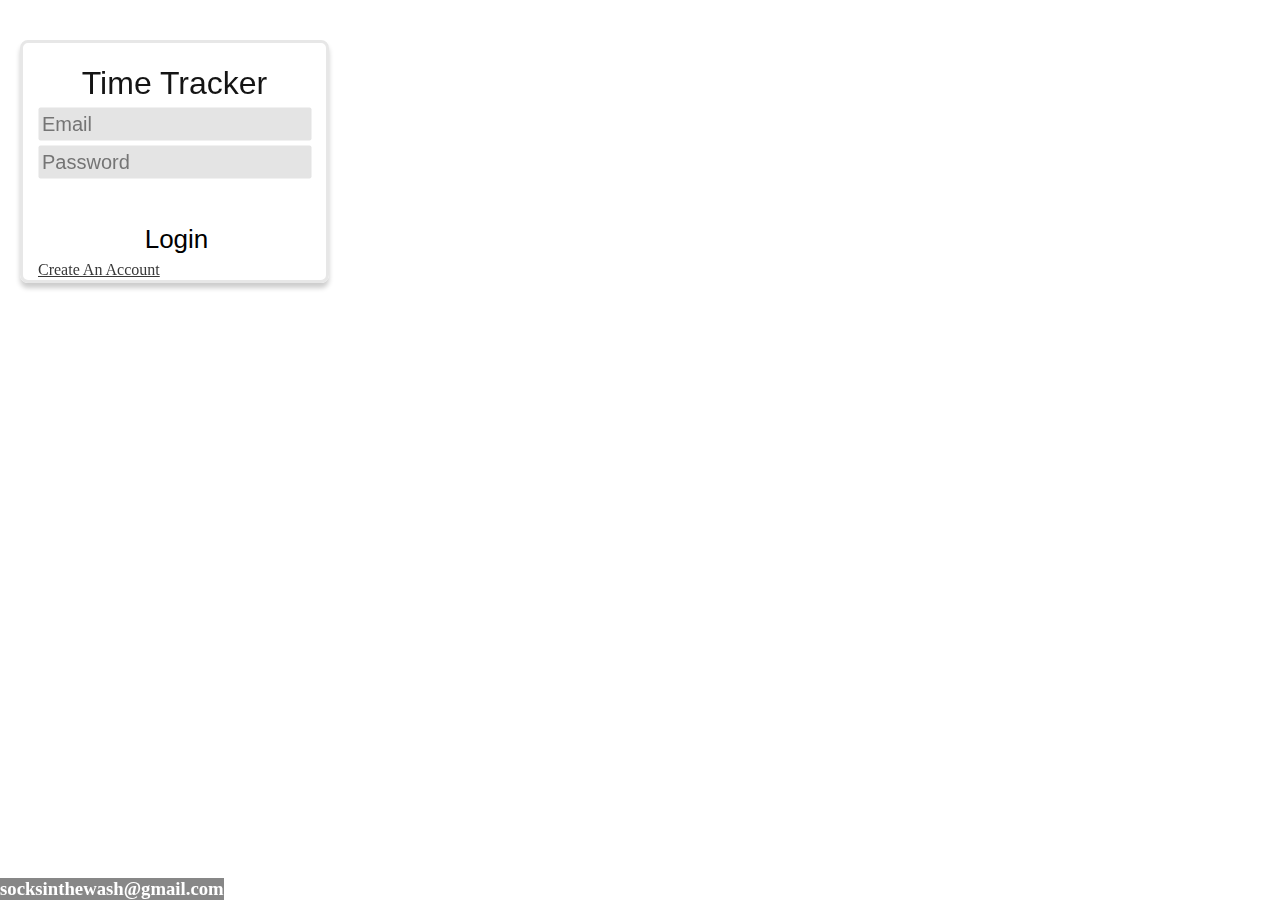
<file: public/index.html>
<!DOCTYPE html>
<html>
  <head>
    <title>Time Tracker</title>
    <meta name="viewport" content="width=device-width, initial-scale=1">
    <link rel="icon" href="favicon.ico" type="image/x-icon" />
    <link rel="stylesheet" href="style.css">
  </head>
  <body>
    
    <div class="island">
      <h1 style="color: #141414">Time Tracker</h1>
      <input class="centered input" type="text" placeholder="Email", id="inputEmail">
      <br>
      <input class="centered input" type="password" placeholder="Password", id="inputPass">
      <br>
      <label style="color: crimson;font-weight: bolder;" id="regInfo"></label>
      <br>
      <button class="button middle" id="enterButton">Login</button>
      <br>
      <a href="newUser.html", id="hrefLink">Create An Account</a>
      <br>
    </div>

    <H3 style="background-color: #383838; color: white; opacity: 0.6;" class="bottom">socksinthewash@gmail.com</H3>
    <script src="gFunctions.js"></script>
    <script src="index.js"></script>
  </body>
</html>
</file>
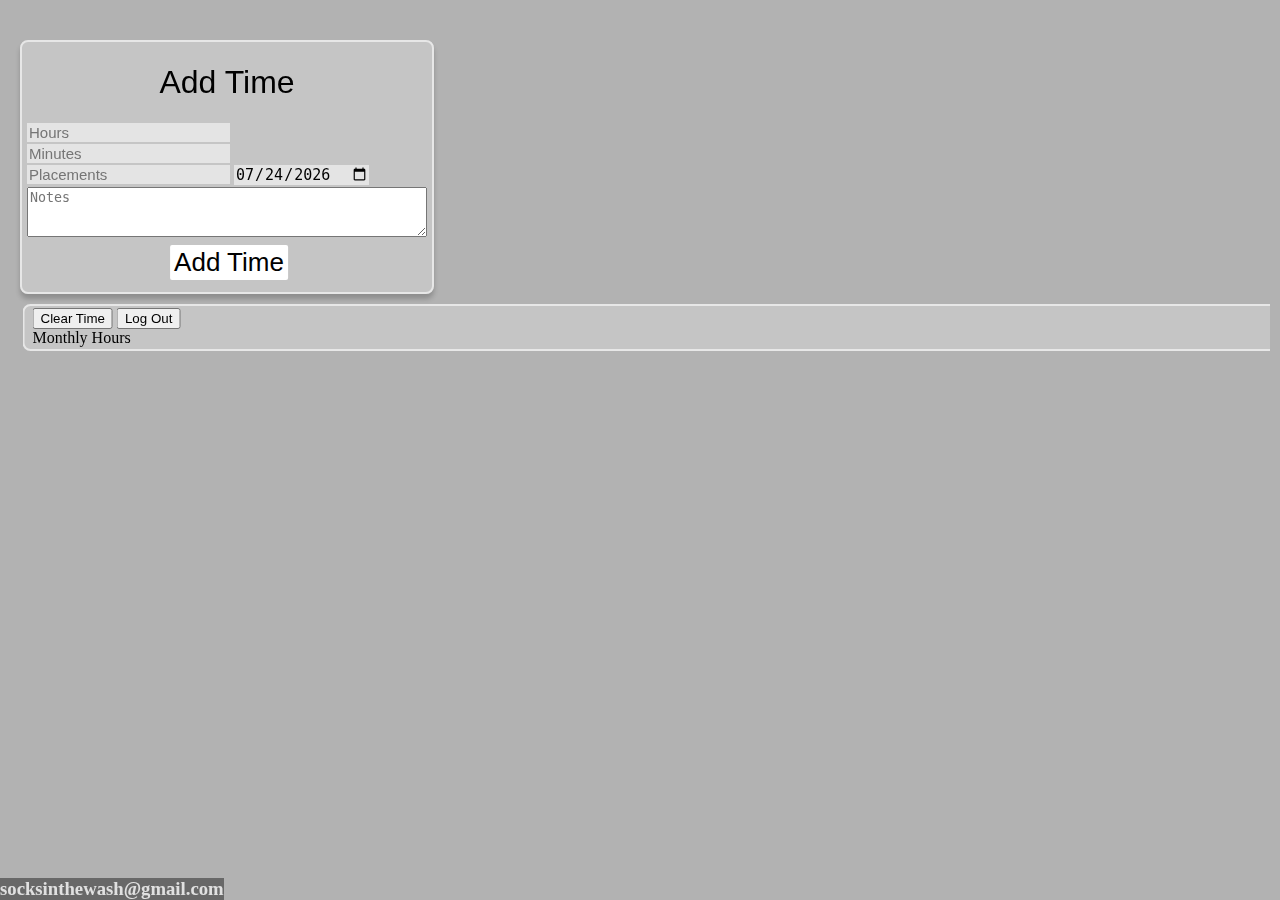
<file: public/addHours.html>
<!DOCTYPE html>
<html>
  <head>
    <title>Time Tracker</title>
    <meta name="viewport" content="width=device-width, initial-scale=1">
    <link rel="icon" href="favicon.ico" type="image/x-icon" />
    <link rel="stylesheet" href="style.css">
  </head>
  <body style="background-color: #b2b2b2; background-image: url(https://images.pexels.com/photos/1766838/pexels-photo-1766838.jpeg?cs=srgb&dl=pexels-baskin-creative-studios-1766838.jpg&fm=jpg);">
    <div class="addHoursIsland">
    <h1>Add Time</h1>
      <input class="addTimeInput" type="number" placeholder="Hours" id="inputHours" required>
      <input class="addTimeInput" type="number" placeholder="Minutes" id="inputMinutes" required>
      <br>
      <input class="addTimeInput" type="number" placeholder="Placements" id="inputPlacements" required>
      <input class="addTimeInput" type="date" id="inputDate">
      <br>
      <textarea placeholder="Notes" id="inputNote"></textarea>
      <br>
      <button class="middle button" id="enterButton">Add Time</button>
    </div>

    <div class="showHoursIsland middle">
      <div id="totalTime"></div>
      <button id="clearTime">Clear Time</button>
      <button id="logOut">Log Out</button>
      <div id="time">Monthly Hours</div>
    </div>
    
    <div class="floatingCenter" id="confirmBox">
      <h1 style="font-size:45px;">Are you sure?</h1>
      <button style="background-color:#4a4a4a;color:whitesmoke;padding:10px;display: inline;" class="button" id="cancelConfirmButton">Cancel</button>
      <button style="background-color:#c83e3e;color:whitesmoke;padding:10px;display: inline;" data-inline="true" class="redHover button" id="confirmConfirmButton">Clear Hours</button>
    </div>

    <H3 style="background-color: #383838; color: white; opacity: 0.6;" class="bottom">socksinthewash@gmail.com</H3>
    <script src="gFunctions.js"></script>
  <script src="addHours.js"></script>
  </body>
</html>
</file>
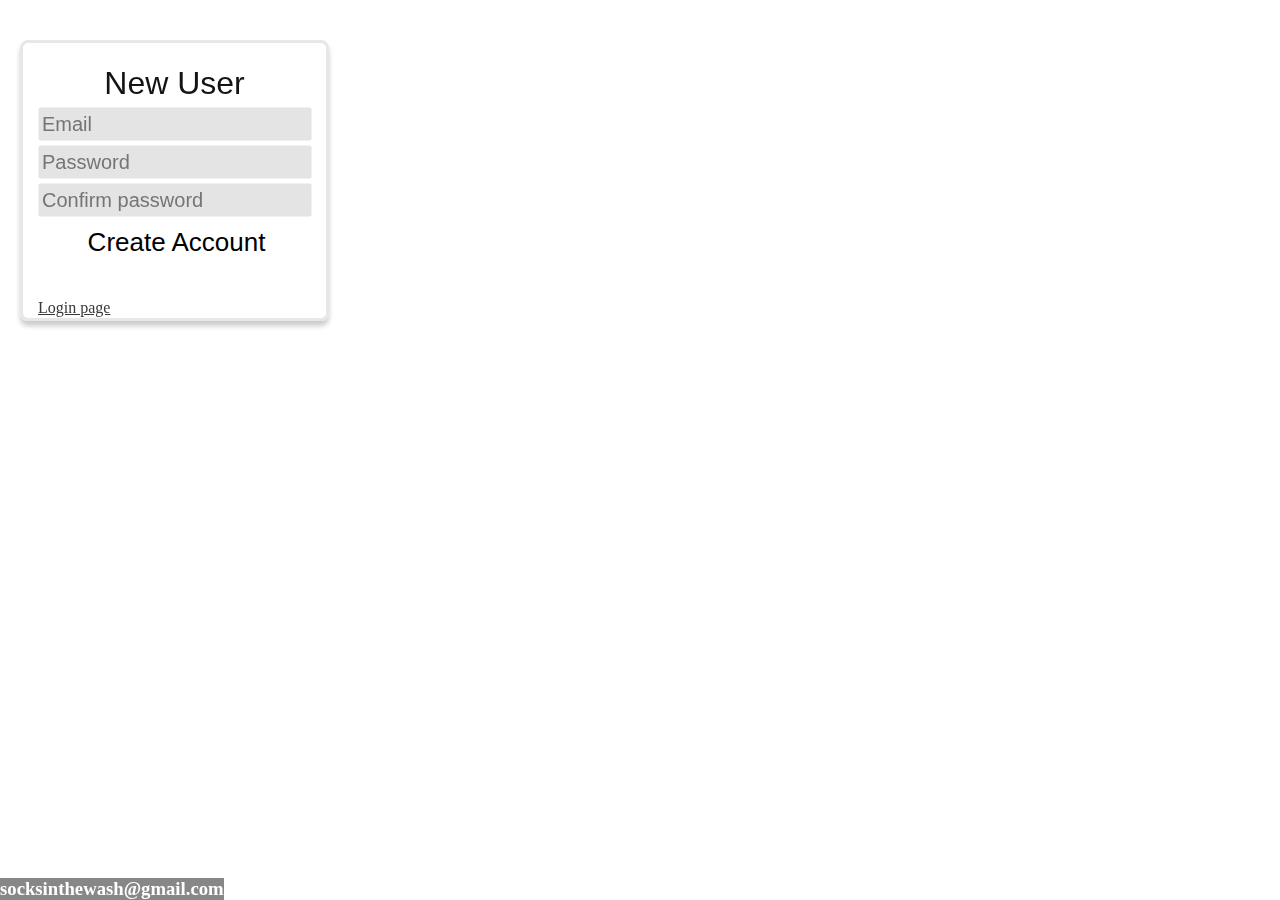
<file: public/newUser.html>
<!DOCTYPE html>
<html>
  <head>
    <title>Time Tracker</title>
    <meta name="viewport" content="width=device-width, initial-scale=1">
    <link rel="icon" href="favicon.ico" type="image/x-icon" />
    <link rel="stylesheet" href="style.css">
  </head>
  <body>
    <div class="island">
      <h1 style="color: #141414">New User</h1>
      <input class="centered input" type="text" placeholder="Email", id="inputEmail">
      <br>
      <input class="centered input" type="password" placeholder="Password", id="inputPass">
      <br>
      <input class="centered input" type="password" placeholder="Confirm password", id="inputPassCon">
      <br>
      <button class="centered button" id="enterButton">Create Account</button>
      <br>
      <label style="font-weight: bolder;" id="regInfo"></label>
      <br>
      <a href="index.html", id="hrefLink">Login page</a>
    </div>
  
    <H3 style="background-color: #383838; color: white; opacity: 0.6;" class="bottom">socksinthewash@gmail.com</H3>
    <script src="gFunctions.js"></script>
    <script src="newUser.js"></script>
  </body>
</html>
</file>
<file: public/style.css>
html, body {
    max-width: 100%;
    overflow-x: hidden;
}

body{
  padding: 0;
  margin: 0;
  margin-right: 10px;
  margin-top: 20px;
}

.leftInfo {
  flex: 1;
}

.rightInfo {
  flex: 2;
  margin-left: 10px;
  margin-right:40%;
}

h1 {
  font-family:arial;
  text-align: center;
  font-weight: 10;
}

textarea {
  height: 50px;
  width: 100%;
  -webkit-box-sizing: border-box; /* Safari/Chrome, other WebKit */
  -moz-box-sizing: border-box;    /* Firefox, other Gecko */
  box-sizing: border-box;         /* Opera/IE 8+ */
}

a{
  text-decoration: underline;
  color: #383838;
}

body {
  background-repeat: no-repeat;
  background-attachment: fixed;
  background-size: cover;
}


.xButtonImg{
  position: absolute;
}

.floatingCenter{
  background-color: rgb(245, 245, 245);
  position: absolute;
  padding: 10px;
  top: 50%;
  left: 50%;
  transform: translate(-50%, -50%);
  display:none;
  border-radius: 5px;
  box-shadow: 5px 10px 10px 5px rgba(0, 0, 0, 0.1);
  transition-duration: 100ms;
}

.floatingCenter:hover{
  transition-duration: 100ms;
  box-shadow: 5px 10px 10px 5px rgba(0, 0, 0, 0.4);
}


.island {
  background-color: rgb(255, 255, 255, 0.5);
  backdrop-filter: blur(10px);
  border: 3px solid rgb(231, 231, 231);
  border-radius: 8px;
  padding: 1px 15px 1px 15px;
  margin-top: 20px;
  margin-left: 20px;
  position: absolute;
  box-shadow: 0 5px 5px 0 rgba(0, 0, 0, 0.2);
}

.island:hover{
  border-radius: 15px;
  box-shadow: 0 10px 15px 0 rgba(0, 0, 0, 0.5);
}

.addHoursIsland {
  background-color: rgba(255, 255, 255, 0.25);
  transition: 0.3s;
  border: 2px solid rgb(231, 231, 231);
  border-radius: 8px;
  padding: 1px 5px 8px 5px;

  margin-left: 20px;
  margin-bottom: 10px;

  box-shadow: 0 5px 5px 0 rgba(0, 0, 0, 0.2);
  backdrop-filter: blur(8px);
  max-width: 400px;
}


.addHoursIsland:hover{
  border-radius: 15px;
  box-shadow: 0 10px 25px 0 rgba(0, 0, 0, 0.5);
}

.showHoursIsland {
  background-color: rgba(255, 255, 255, 0.25);
  border: 2px solid rgb(231, 231, 231);
  border-radius: 8px;
  padding: 2px 8px 2px 8px;

  margin-top: 0px;
  margin-left: 15px;

  backdrop-filter: blur(8px);

  position: absolute;
}

.dateBox{
  vertical-align: top;
    background-color: rgb(255, 255, 255);
    border-radius: 5px;
    margin: 2px 1px 2px 1px;
    display: inline-block;

    padding: 5px 5px 5px 5px;
    height: 150px; 
    width: 95%;
}

@media screen and (min-width: 1700px){
   .addHoursIsland { 
    position: absolute; 
  } 

  .showHoursIsland{
    max-width: 50%;
  } 
  .dateBox{
    width: 45%;
  }
}
@media screen and not (min-width: 1700px){
  .addHoursIsland { 
    margin-top: 20px;
  } 
  .dateBox{
    width: 45%;
  }
}

@media screen and not (min-width: 800px) {
  .dateBox{
    width: 95%;
  }
}

.input {
  border: 0px;
  background-color: rgb(228, 228, 228);
  padding: 5px 4px;
  margin-bottom: 5px;
  border-radius: 2px;
  font-size: 20px;
}

.addTimeInput{
  border: 0px;
  background-color: rgb(228, 228, 228);
  margin-bottom: 2px;
  font-size: 15px;
  display: inline-block;
  box-sizing: border-box;
}

.dateInfo{
  margin: 2px 2px 2px 2px;
  font-weight: 5;
  text-align: center;
}

.button {
  background-color: #ffffff;
  border: none;
  border-radius: 2px;
  color: rgb(0, 0, 0);
  padding: 2px 4px;
  text-align: center;
  font-size: 26px;
  margin: 4px 2px;
  }

.centered {
  position: relative;
  top: 50%;
  left: 50%;
  transform: translate(-50%, -50%)
}

.middle {
  position: relative;
  left: 50%;
  transform: translate(-50%, 0)
}

.bottom {
  position: fixed;
  bottom: 0;
  margin-bottom: 0;
}
</file>
